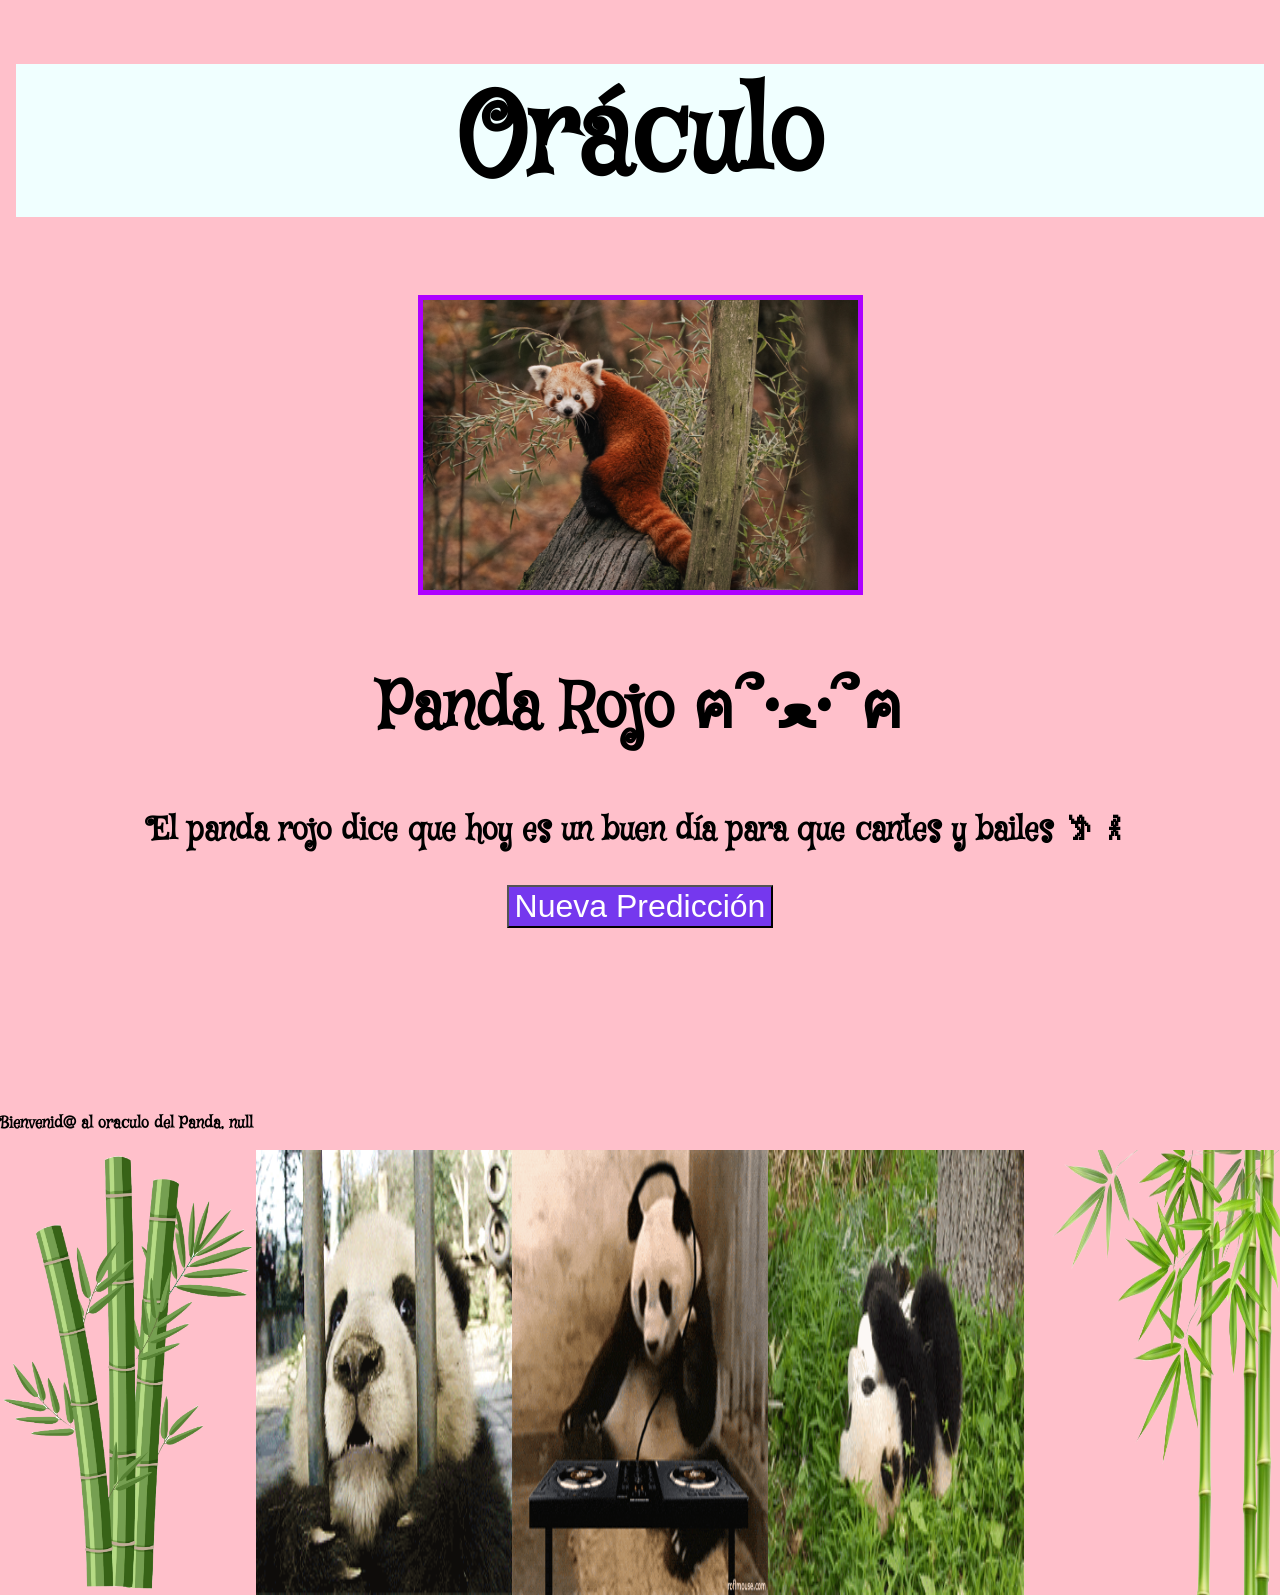
<file: index.html>
<!DOCTYPE html>
<html lang="es">

<head>
  <meta charset="UTF-8" />
  <meta name="viewport" content="width=device-width, initial-scale=1.0" />

  <link href="https://fonts.googleapis.com/css2?family=Nunito:wght@400;700&display=swap" rel="stylesheet">


  <link rel="icon" href="/favicon.ico" sizes="any" />
  <link rel="icon" href="/favicon.svg" type="image/svg+xml" />
  <link rel="apple-touch-icon" href="/apple-touch-icon.png" />
  <link rel="manifest" href="/sitio.webmanifest" />

  <title>..:: Oráculo ::..</title>


  <meta property="og:locale" content="es_CO" />
  <meta property="og:type" content="website" />


  <link rel="stylesheet" href="estilo.css" />


  <script src="script.js" defer></script>
</head>

<body>
  <div id="contenedor">
    <h1 id="tituloPagina"> Oráculo </h1>

    <br>
    <br>
    <br>

    <!-- Imagen -->
    <img id="foto" src="assets/Pandas2.png" />


    <h2 class="tituloPrediccion" id="titulo1"></h2>
    <p class="prediccion" id="prediccion1"></p>

    <button id="boton">Nueva Predicción</button>
  </div>

  <br>
  <br>
  <br>
  <br>
  <br>

  <p id="saludo"></p>

  <div class="container"> <img src="assets/Adobe Express - file.png" / class="adobeexpress"><img src="assets/panda1.gif""/> 
<img src=" assets/Panda Dj.gif" />
    <img src="assets/rodando.gif" /> <img src="assets/Bambuderecha.png" />

  </div>

</body>

</html>
</file>
<file: estilo.css>
@import url('https://fonts.googleapis.com/css2?family=Mystery+Quest&display=swap');

html {
  box-sizing: border-box;
  height: 80%;
}

*,
*:before,
*:after {
  box-sizing: inherit;
}

html,
body {
  margin: 0;
  padding: 0;
  background-color: pink;
  
  
  /* Código para poner un cursor personalizado*/
 /* cursor: url("https://s3-us-west-2.amazonaws.com/s.cdpn.io/9632/heart.png"), auto; */

 font-family: "Mystery Quest", system-ui;
  font-weight: 600;
  font-style: normal;

}


h2 {
  font-size: 4rem;
}

#contenedor {
  margin: auto 1em;
  text-align: center;

}

#tituloPagina {
  margin-top: 4rem;
  margin-bottom: 0;
  font-size: 7rem;
  background-color: azure;
}

#foto {
 height: 300px;
  border: #ae00ff solid 5px;
  margin-top: 15px;
}

.prediccion {
  font-size: 2rem;
}

.prediccion::first-letter {
  text-transform: uppercase;
}

#boton {
  font-size: 2rem;
  background-color: #3d00fdb5;
  color: white;
  margin-bottom: 2em;
  cursor: pointer;
}

#bambu {
  position: fixed;
  top: 0;
  right: 0;
  height: 100vh;
  opacity: 0.8; 
}
@media (max-width:600px){
 #foto {
 height: 20vh;
 
  margin-top: 5px;
}


h2 {
  font-size: 2rem;
} 

#boton {
  font-size: 2rem;
  background-color: #3d00fdb5;
  color: white;
  margin-bottom: 1rem;
  cursor: pointer;

}
#bambu {
  position: fixed;
  top: 0;
  right: 0;
  height: 30vh;
  opacity: 0.8; 
}
}

.container {
  display: flex; justify-content: center;
}

.container img{ 
  width: 20%;
}
</file>
